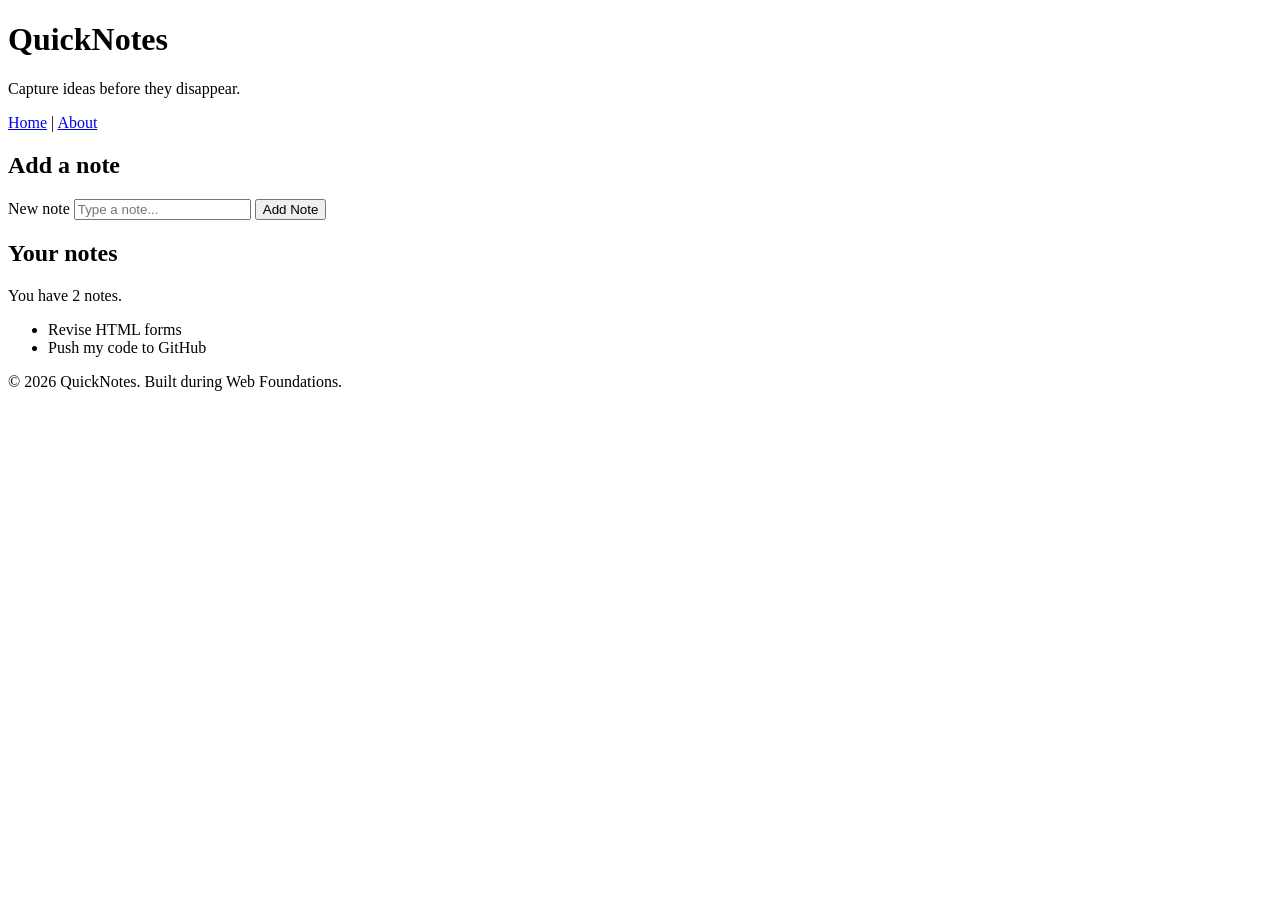
<file: day1/index.html>
<!DOCTYPE html>
<html lang="en">
  <head>
    <meta charset="UTF-8" />
    <meta name="viewport" content="width=device-width, initial-scale=1.0" />
    <title>QuickNotes</title>
  </head>
  <body>
    <header>
      <h1>QuickNotes</h1>
      <p>Capture ideas before they disappear.</p>
      <nav>
        <a href="index.html">Home</a> | 
        <a href="about.html">About</a>
      </nav>
    </header>

    <main>
      <section>
        <h2>Add a note</h2>
        <form id="note-form">
          <label for="note-input">New note</label>
          <input type="text" id="note-input" placeholder="Type a note..." />
          <button type="submit">Add Note</button>
        </form>
      </section>

      <section>
        <h2>Your notes</h2>
        <p id="note-count">You have 2 notes.</p>
        <ul id="notes-list">
          <li>Revise HTML forms</li>
          <li>Push my code to GitHub</li>
        </ul>
      </section>
    </main>

    <footer>
      <p>&copy; 2026 QuickNotes. Built during Web Foundations.</p>
    </footer>
  </body>
</html>
</file>
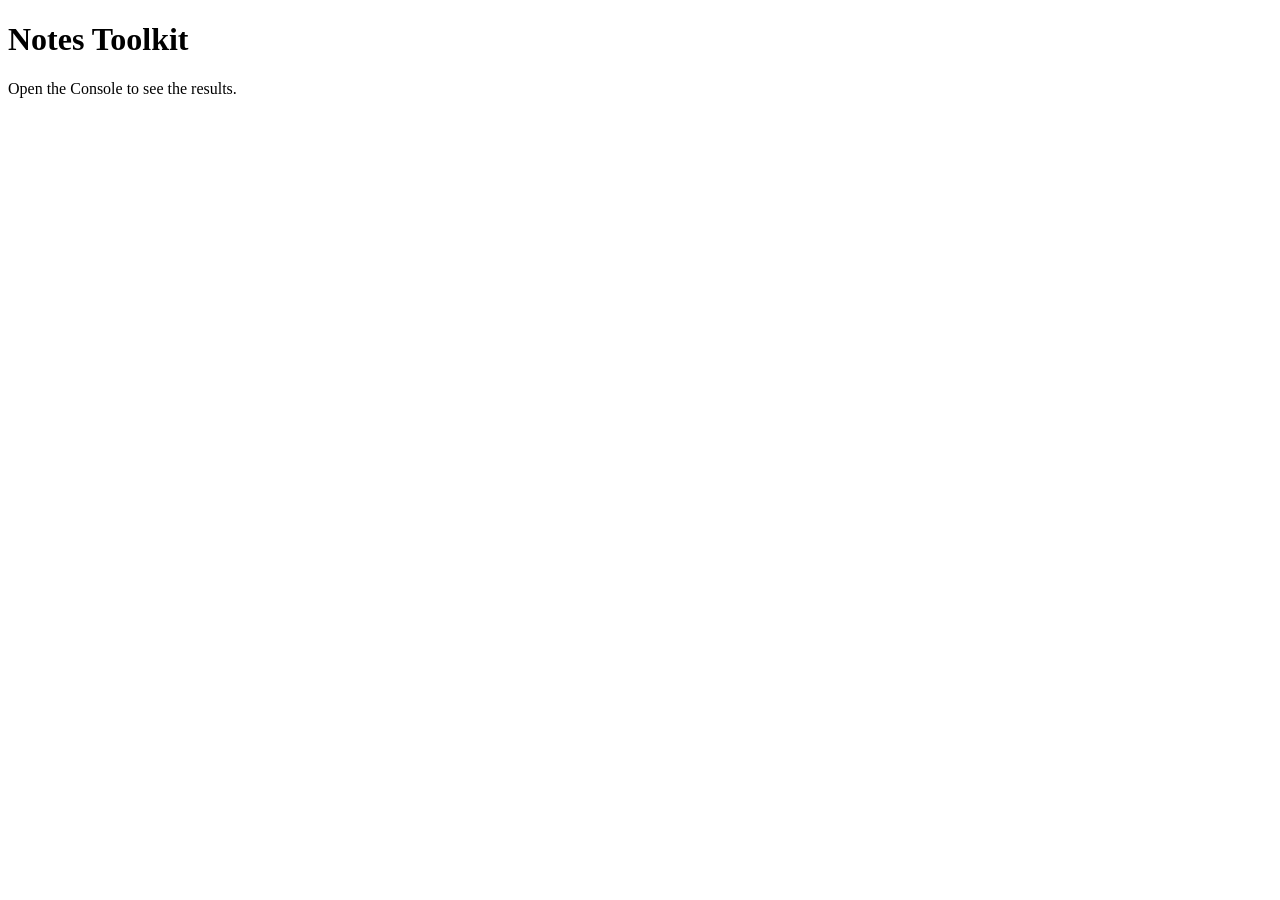
<file: day3/index.html>
<!DOCTYPE html>
<html lang="en">
<head>
    <meta charset="UTF-8">
    <meta name="viewport" content="width=device-width, initial-scale=1.0">
    <title>Notes Toolkit</title>
    <script src="script.js" defer></script>
</head>
<body>
    <h1>Notes Toolkit</h1>
    <p>Open the Console to see the results.</p>
</body>
</html>
</file>
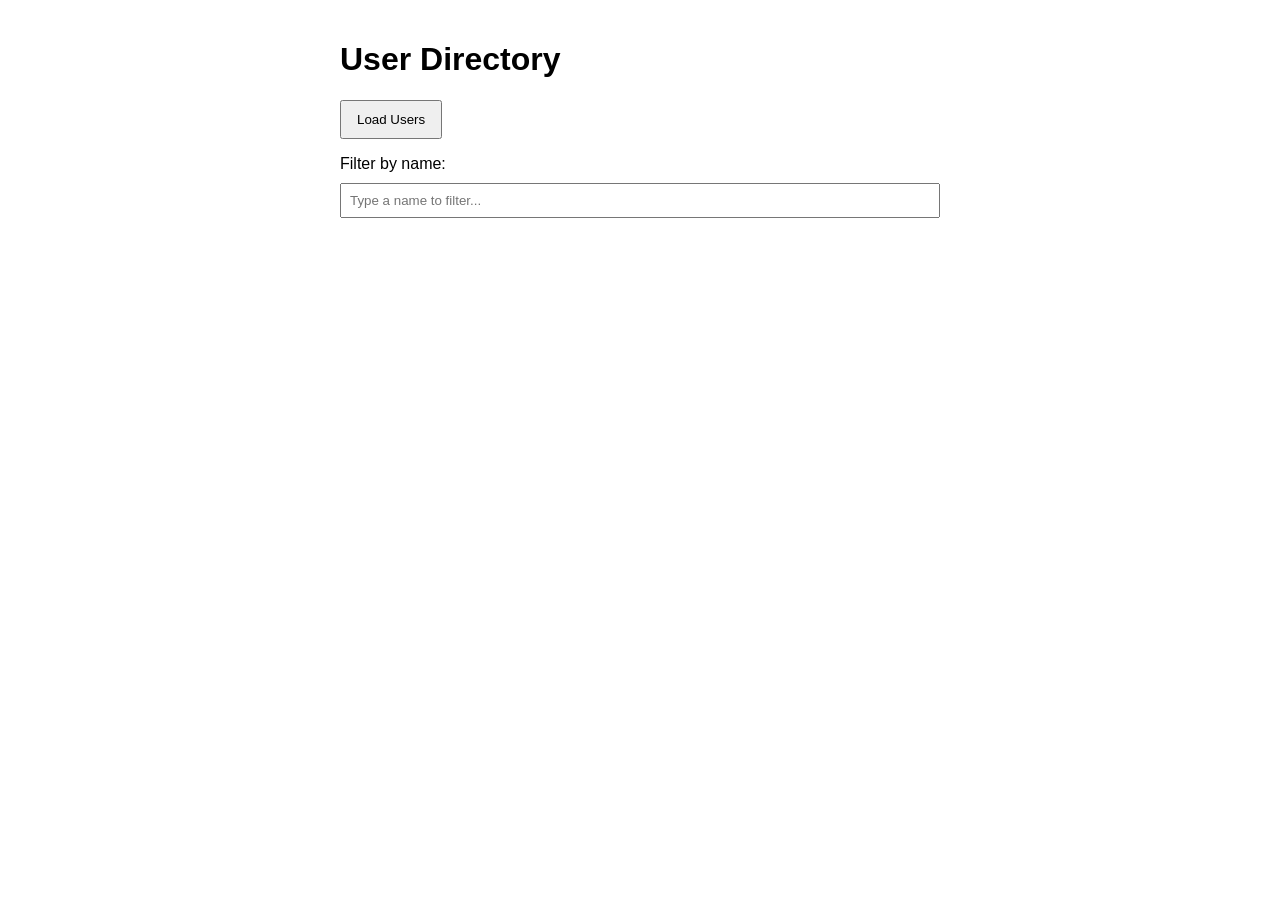
<file: day5/index.html>
<!DOCTYPE html>
<html lang="en">
<head>
    <meta charset="UTF-8">
    <meta name="viewport" content="width=device-width, initial-scale=1.0">
    <title>User Directory</title>
    <script src="users.js" defer></script>
    <style>
        body { font-family: Arial, sans-serif; padding: 20px; max-width: 600px; margin: auto; }
        .user-card { border: 1px solid #ccc; padding: 15px; margin-bottom: 10px; border-radius: 5px; }
        #filter-input { width: 100%; padding: 8px; margin: 10px 0; box-sizing: border-box; }
        button { padding: 10px 15px; cursor: pointer; }
        ul { list-style-type: none; padding: 0; }
    </style>
</head>
<body>
    <h1>User Directory</h1>
    
    <button id="load-users">Load Users</button>
    <p id="status"></p>

    <label for="filter-input">Filter by name:</label>
    <input type="text" id="filter-input" placeholder="Type a name to filter...">

    <ul id="users-list"></ul>
</body>
</html>
</file>
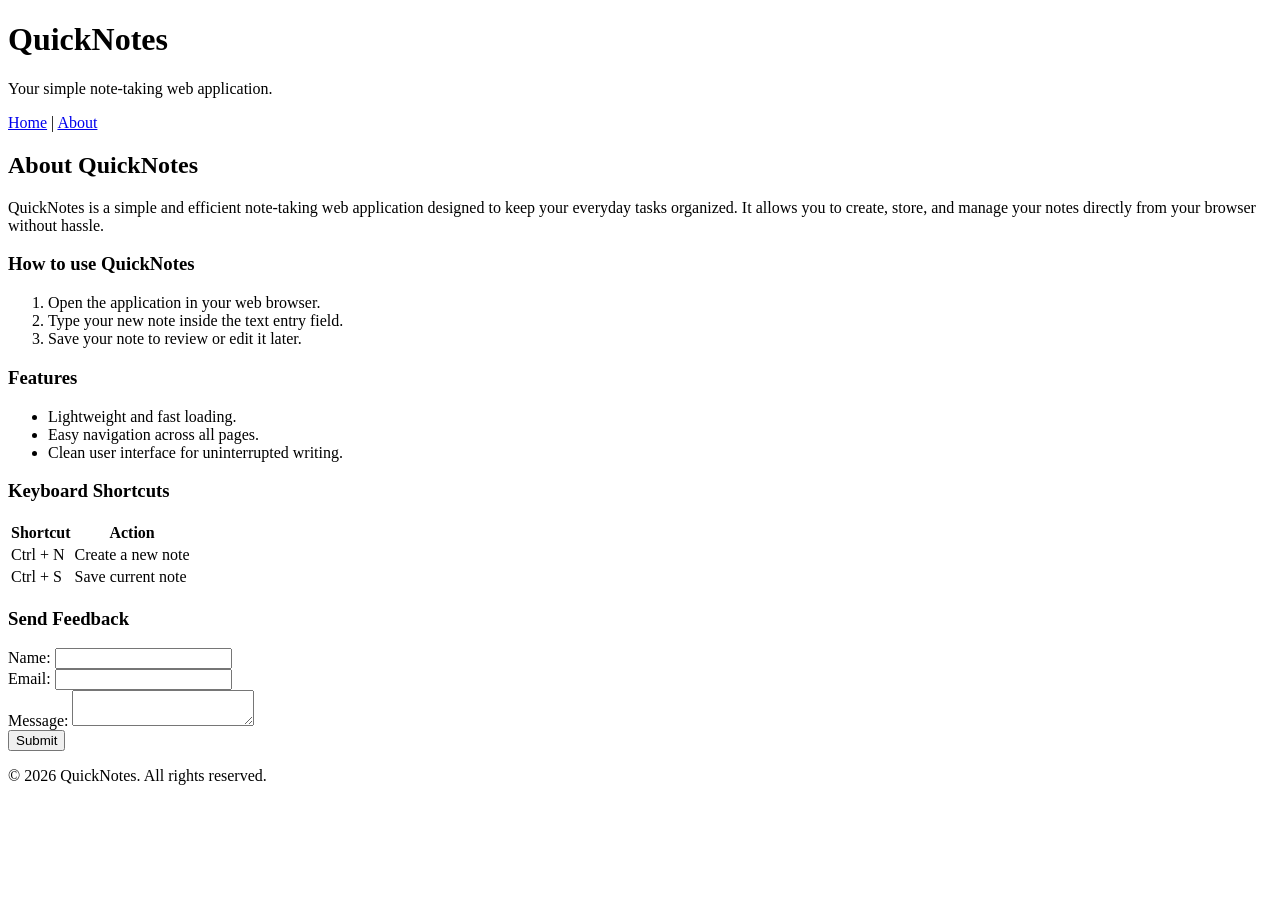
<file: day1/about.html>
<!DOCTYPE html>
<html lang="en">
<head>
    <meta charset="UTF-8">
    <meta name="viewport" content="width=device-width, initial-scale=1.0">
    <title>QuickNotes - About</title>
</head>
<body>
    <header>
        <h1>QuickNotes</h1>
        <p>Your simple note-taking web application.</p>
        <nav>
            <a href="index.html">Home</a> | 
            <a href="about.html">About</a>
        </nav>
    </header>

    <main>
        <h2>About QuickNotes</h2>
        <p>QuickNotes is a simple and efficient note-taking web application designed to keep your everyday tasks organized. It allows you to create, store, and manage your notes directly from your browser without hassle.</p>

        <section>
            <h3>How to use QuickNotes</h3>
            <ol>
                <li>Open the application in your web browser.</li>
                <li>Type your new note inside the text entry field.</li>
                <li>Save your note to review or edit it later.</li>
            </ol>
        </section>

        <section>
            <h3>Features</h3>
            <ul>
                <li>Lightweight and fast loading.</li>
                <li>Easy navigation across all pages.</li>
                <li>Clean user interface for uninterrupted writing.</li>
            </ul>
        </section>

        <section>
            <h3>Keyboard Shortcuts</h3>
            <table>
                <thead>
                    <tr>
                        <th>Shortcut</th>
                        <th>Action</th>
                    </tr>
                </thead>
                <tbody>
                    <tr>
                        <td>Ctrl + N</td>
                        <td>Create a new note</td>
                    </tr>
                    <tr>
                        <td>Ctrl + S</td>
                        <td>Save current note</td>
                    </tr>
                </tbody>
            </table>
        </section>

        <section>
            <h3>Send Feedback</h3>
            <form action="#" method="post">
                <div>
                    <label for="name">Name:</label>
                    <input type="text" id="name" name="name" required>
                </div>
                <div>
                    <label for="email">Email:</label>
                    <input type="email" id="email" name="email" required>
                </div>
                <div>
                    <label for="message">Message:</label>
                    <textarea id="message" name="message" required></textarea>
                </div>
                <div>
                    <button type="submit">Submit</button>
                </div>
            </form>
        </section>
    </main>

    <footer>
        <p>&copy; 2026 QuickNotes. All rights reserved.</p>
    </footer>
</body>
</html>
</file>
